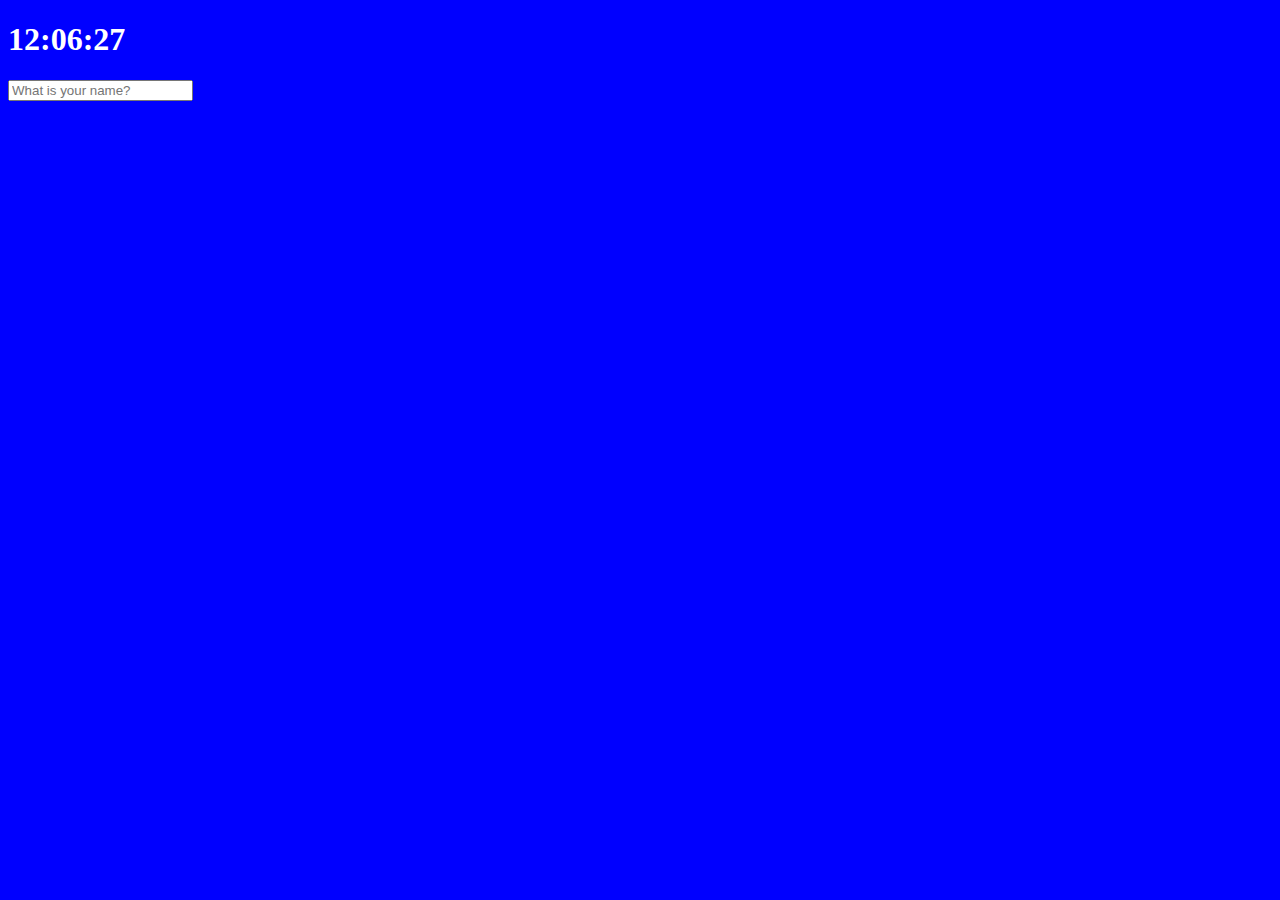
<file: index.html>
<!DOCTYPE html>
<html>
    <head>
        <title>Something</title>
        <link rel="stylesheet" href="index.css" />
    </head>
    <body>
        <div class="js-clock">
            <h1>00:00</h1>
        </div>
        <form class="js-form form">
            <input type="text" placeholder="What is your name?"/>
        </form>
        <h4 class="js-greeting greeting"></h4>
        <script src="clock.js"></script>
        <script src="greeting.js"></script>
    </body>
</html>
</file>
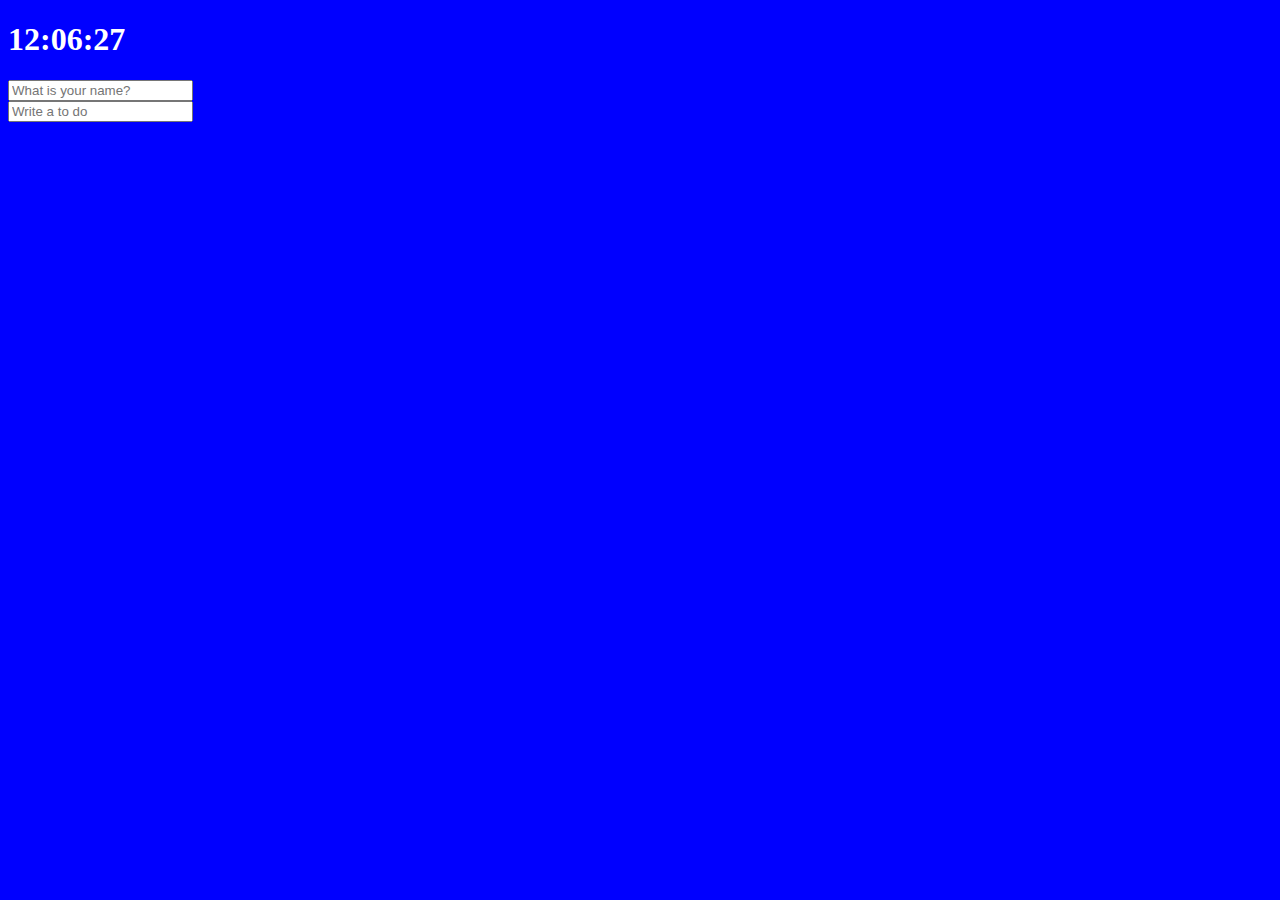
<file: index_todo.html>
<!DOCTYPE html>
<html>
    <head>
        <title>Something</title>
        <link rel="stylesheet" href="index_todo.css" />
    </head>
    <body>
        <div class="js-clock">
            <h1>00:00</h1>
        </div>
        <form class="js-form form">
            <input type="text" placeholder="What is your name?"/>
        </form>
        <h4 class="js-greeting greeting"></h4>
        <form class="js-toDoForm">
            <input type="text" placeholder="Write a to do"/>
        </form>
        <ul class="js-toDoList">
        </ul>
        <script src="clock.js"></script>
        <script src="greeting.js"></script>
        <script src="todo.js"></script>
    </body>
</html>
</file>
<file: index.css>
body{
    background-color: blue;
}

.btn{
    cursor: pointer;
}

body{
    color:white;
}

.clicked{
    color:red;
}

.form,
.greeting {
    display:none;
}

.showing{
    display:block;
}
</file>
<file: index_todo.css>
body{
    background-color: blue;
}

.btn{
    cursor: pointer;
}

body{
    color:white;
}

.clicked{
    color:red;
}

.form,
.greeting {
    display:none;
}

.showing{
    display:block;
}
</file>
